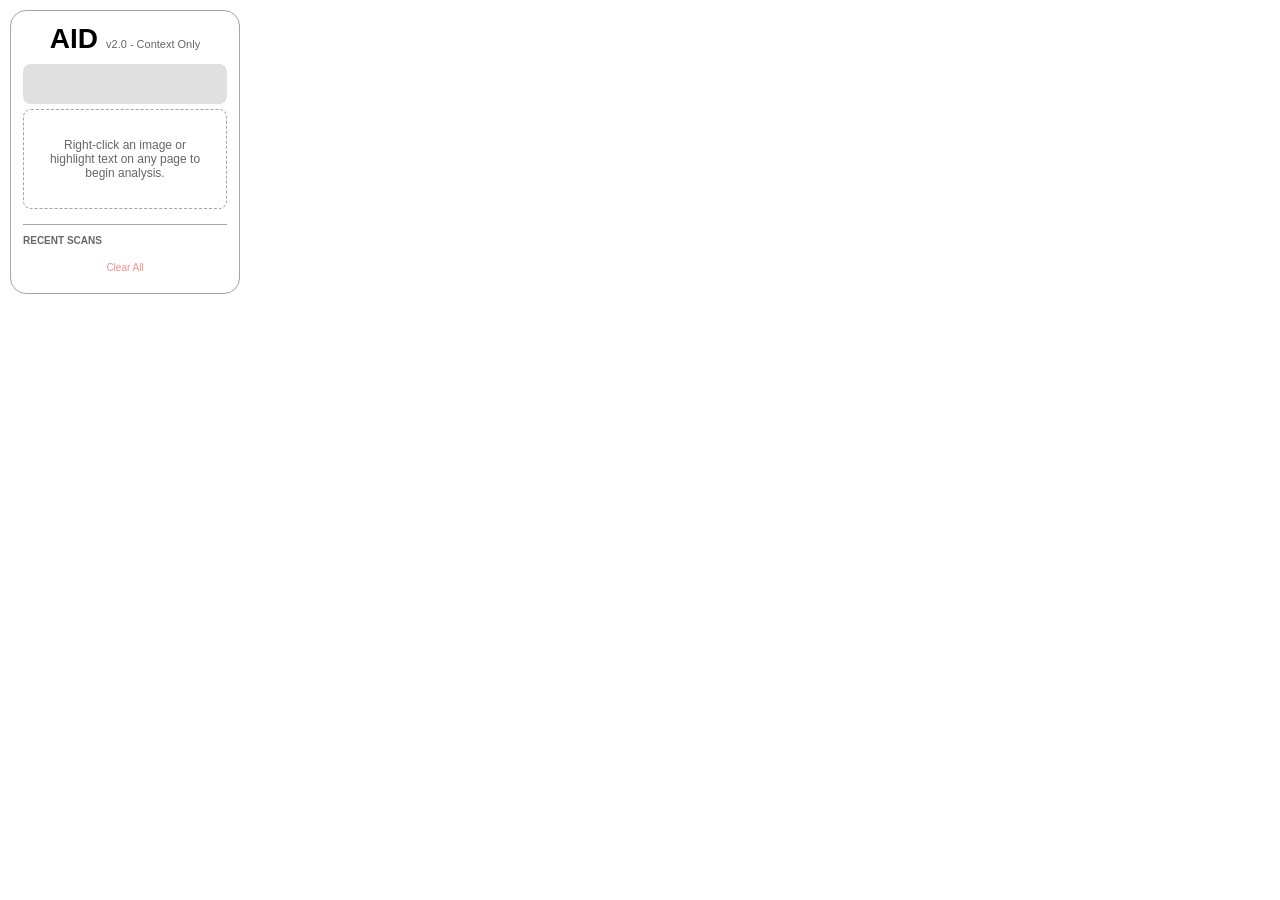
<file: src/extension/popup.html>
<!DOCTYPE html>
<html lang="en">
<head>
    <meta charset="UTF-8"/>
    <title>AID – AI Information Detection</title>
    <link rel="stylesheet" href="style.css"/>
</head>
<body>
<main class="container">
    <div class="card">
        <div class="header-row">
            <span class="logo-big">AID</span>
            <span class="logo-text">v2.0 - Context Only</span>
        </div>

        <div id="lastInputContainer" class="last-input-preview">
            <img id="previewImage" style="display:none;"/>
            <p id="previewText" class="text-preview"></p>
        </div>

        <div id="idleState" class="idle-state">
            <p>Right-click an image or highlight text on any page to begin analysis.</p>
        </div>

        <div id="resultDisplay" class="result-display" style="display:none;">
            <div class="radial" style="--value:0">
                <span class="radial-text">0%</span>
            </div>
            <h3 id="resultLabel"></h3>
            <p id="resultDetails"></p>
            <button id="viewFullBtn" class="view-full-btn">View Full Details</button>
        </div>

        <div id="fullViewModal" class="full-view-overlay">
            <div class="full-view-card">
                <div class="modal-header">
                    <button id="closeFullView" class="secondary-btn">← Back</button>
                    <button id="exportJson" class="secondary-btn">to JSON</button>
                </div>
                <div id="fullViewContent" class="modal-body">
                </div>
            </div>
        </div>
        <div id="historySection" class="history-section">
            <h4>Recent Scans</h4>
            <div id="historyList"></div>
            <button id="clearHistory" class="clear-btn">Clear All</button>
        </div>
    </div>
</main>
<script src="script.js" defer></script>
</body>
</html>
</file>
<file: src/extension/style.css>
* {
    box-sizing: border-box;
    font-family: Arial, sans-serif;
}

:root {
    --bg-page: #ffffff;
    --bg-card: #ffffff;
    --bg-input: #e0e0e0;
    --border-idle: #a5a5a5;
    --text-primary: #000000;
    --text-muted: #666666;
    --ease: cubic-bezier(0.22, 1, 0.36, 1);
    --duration: 180ms;
}

[data-theme="dark"] {
    --bg-page: #0f0f0f;
    --bg-card: #161616;
    --bg-input: #2a2a2a;
    --bg-input-hover: #333333;
    --border-idle: #494949;
    --text-primary: #ffffff;
    --text-muted: #aaaaaa;
}

body {
    width: 250px;
    min-height: 250px;
    max-height: 530px;
    margin: 0;
    background: var(--bg-page);
    color: var(--text-primary);
    overflow: hidden;
}

::-webkit-scrollbar {
    width: 3px;
}

::-webkit-scrollbar-track {
    background: transparent;
}

::-webkit-scrollbar-thumb {
    background: var(--border-idle);
    border-radius: 10px;
}

.container {
    text-align: center;
    padding: 10px;
    height: 100%;
}

.header-row {
    display: flex;
    align-items: baseline;
    justify-content: center;
    gap: 8px;
    margin-bottom: 4px;
}

.logo-big {
    font-size: 28px;
    font-weight: bold;
}

.logo-text {
    font-size: 11px;
    color: var(--text-muted);
}

.card {
    padding: 12px;
    border-radius: 16px;
    border: 1px solid var(--border-idle);
    background: var(--bg-card);
    height: 100%;
    display: flex;
    flex-direction: column;
}

.last-input-preview {
    margin: 5px 0;
    padding: 8px;
    background: var(--bg-input);
    border-radius: 8px;
    height: auto;
    min-height: 40px;
    max-height: 140px;
    overflow: hidden;
    display: flex;
    justify-content: center;
    align-items: center;
    transition: height var(--duration) var(--ease);
}

.last-input-preview img {
    max-width: 100%;
    max-height: 130px;
    object-fit: contain;
    border-radius: 4px;
}

.text-preview {
    font-style: italic;
    font-size: 11px;
    color: var(--text-muted);
    margin: 0;
    line-height: 1.3;
}

.idle-state {
    padding: 16px;
    font-size: 12px;
    color: var(--text-muted);
    border: 1px dashed var(--border-idle);
    border-radius: 8px;
}

.result-display {
    margin-top: 10px;
    padding-top: 10px;
    border-top: 1px solid var(--border-idle);
}

.radial {
    --size: 80px;
    --thickness: 12px;
    width: var(--size);
    height: var(--size);
    margin: 0 auto 10px;
    border-radius: 50%;
    position: relative;
    display: grid;
    place-items: center;
    background: conic-gradient(from -45deg, transparent calc(var(--value) * 1%), var(--bg-input) 0),
    conic-gradient(from -45deg, #3b82f6 0%, #22c55e 35%, #eab308 65%, #ef4444 100%);
    transition: background 1.2s var(--ease);
}

.radial::before {
    content: "";
    position: absolute;
    width: calc(100% - var(--thickness) * 2);
    height: calc(100% - var(--thickness) * 2);
    background: var(--bg-card);
    border-radius: 50%;
}

.radial-text {
    position: relative;
    font-size: 20px;
    font-weight: bold;
    z-index: 1;
}

h3 {
    margin: 5px 0;
    font-size: 16px;
}

#resultDetails {
    font-size: 11px;
    color: var(--text-muted);
    margin: 0;
    max-height: 40px;
    overflow: hidden;
    text-overflow: ellipsis;
}

.view-full-btn {
    display: block;
    width: 100%;
    background: none;
    border: none;
    padding: 8px 0;
    margin-top: 5px;
    color: var(--text-muted);
    font-size: 10px;
    font-weight: bold;
    letter-spacing: 0.05em;
    cursor: pointer;
    text-align: center;
    text-transform: uppercase;
}

.view-full-btn:hover {
    color: var(--text-primary);
}

.history-section {
    margin-top: 15px;
    padding-top: 10px;
    border-top: 1px double var(--border-idle);
    text-align: left;
    flex: 1;
    flex-direction: column;
    display: flex;
}

.history-section h4 {
    font-size: 10px;
    text-transform: uppercase;
    color: var(--text-muted);
    margin: 0 0 8px 0;
}

#historyList {
    display: flex;
    flex-direction: row;
    overflow-y: auto;
    padding-right: 4px;
}

.history-item {
    display: flex;
    justify-content: space-between;
    flex-direction: column;
    align-items: center;
    padding: 6px 8px;
    font-size: 11px;
    border-radius: 6px;
    transition: background var(--duration) var(--ease), padding-left var(--duration) var(--ease);
    cursor: pointer;
}

.history-item:hover {
    background: var(--bg-input);
    padding-left: 12px;
}

.history-item.selected {
    background: var(--bg-input);
    border-left: 3px solid #3b82f6;
    padding-left: 12px;
}

.history-conf {
    color: #22c55e;
    font-weight: bold;
}

.clear-btn {
    width: 100%;
    background: none;
    border: none;
    color: #ef4444;
    font-size: 10px;
    cursor: pointer;
    margin-top: auto;
    padding: 8px 0;
    opacity: 0.6;
}

.clear-btn:hover {
    opacity: 1;
}

.full-view-overlay {
    position: fixed;
    inset: 0;
    background: var(--bg-page);
    z-index: 10000;

    opacity: 0;
    transform: translateX(100%);
    visibility: hidden;

    transition: opacity 0.3s var(--ease),
    transform 0.3s var(--ease),
    visibility 0.3s var(--ease);
}

.full-view-overlay.active {
    opacity: 1;
    transform: translateX(0);
    visibility: visible;
}

.full-view-card {
    width: 100%;
    height: 100%;
    background: var(--bg-card);
    padding: 15px;
    display: flex;
    flex-direction: column;
    overflow: hidden;
}

.modal-header {
    display: flex;
    justify-content: space-between;
    margin-bottom: 12px;
    padding-bottom: 8px;
    border-bottom: 1px solid var(--border-idle);
}

.secondary-btn {
    background: var(--bg-card);
    color: var(--text-primary);
    border: 1px solid rgba(165, 165, 165, 0.3);
    padding: 6px 12px;
    border-radius: 8px;
    cursor: pointer;
    font-size: 10px;
    font-weight: bold;
    outline: none;

    transition:
            background var(--duration) var(--ease),
            border-color var(--duration) var(--ease),
            transform var(--duration) var(--ease);
}

.secondary-btn:hover {
    background: var(--bg-input);
    border-color: var(--border-idle);
    color: var(--text-primary);
}

.secondary-btn:active {
    transform: scale(0.96);
}

.secondary-btn.selected {
    background: var(--bg-input);
    border-color: #3b82f6;
}

.modal-body {
    flex: 1;
    overflow-y: auto;
    overflow-x: hidden;
    text-align: left;
    padding-right: 5px;
}

.full-text-box {
    background: var(--bg-input);
    padding: 12px;
    border-radius: 8px;
    font-size: 12px;
    line-height: 1.4;
    word-wrap: break-word;
    white-space: pre-wrap;
}
</file>
